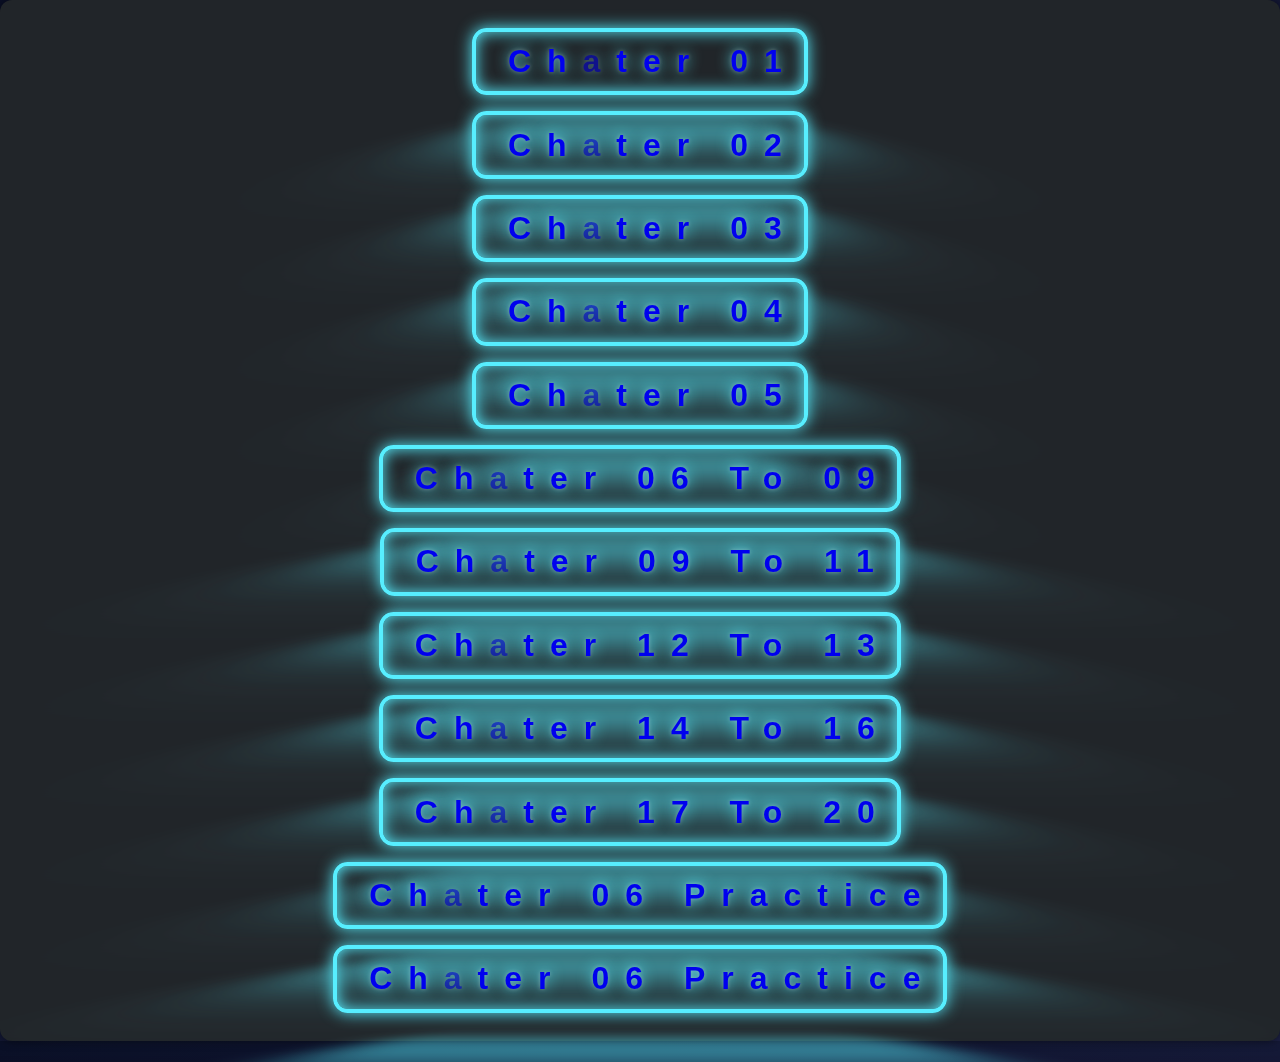
<file: index.html>
<!DOCTYPE html>
<html lang="en">

<head>
    <meta charset="UTF-8">
    <meta name="viewport" content="width=device-width, initial-scale=1.0">
    <link rel="stylesheet" href="https://unicons.iconscout.com/release/v4.0.8/css/line.css">
    <link rel="stylesheet" href="CSS/index.css">
    <!-- Favicon Link -->
    <link rel="shortcut icon" href="favicon/icons8-javascript-16.png" type="image/x-icon">
    <title>JavaScript Course</title>
</head>

<body>
    <ul>
        <!-- <li><a class="button-89" role="button" href="Chapter 01/index.html" target="_blank">Chapter 01</a></li>
        <li><a class="button-89" role="button" href="Chapter 02/index.html" target="_blank">Chapter 02</a></li>
        <li><a class="button-89" role="button" href="Chapter 03/index.html" target="_blank">Chapter 03</a></li>
        <li><a class="button-89" role="button" href="Chapter 04/index.html" target="_blank">Chapter 04</a></li>
        <li><a class="button-89" role="button" href="Chapter 04/index.html" target="_blank">Chapter 04</a></li>
        <li><a class="button-89" role="button" href="Chapter 05/index.html">Chapter 05</a></li>
        <li><a class="button-89" role="button" href="Chapter 06/index.html">Chapter 06 To 09</a></li>
        <li><a class="button-89" role="button" href="Chapter 09 To 11/index.html">Chapter 09 To 11</a></li>
        <li><a class="button-89" role="button" href="Chapter 12 To 13/index.html">Chapter 12 To 13</a></li>
        <li><a class="button-89" role="button" href="Chapter 14 To 16/index.html">Chapter 14 To 16</a></li>
        <li><a class="button-89" role="button" href="Chapter 17 To 20/index.html">Chapter 17 To 20</a></li> -->
        <button class='glowing-btn'><a href="Chapter 01/index.html" target="_blank"><span class='glowing-txt'>Ch<span class='faulty-letter'>a</span>ter 01</span></a></button>
        <button class='glowing-btn'><a href="Chapter 02/index.html"><span class='glowing-txt'>Ch<span class='faulty-letter'>a</span>ter 02</span></a></button>
        <button class='glowing-btn'><a href="Chapter 03/index.html"><span class='glowing-txt'>Ch<span class='faulty-letter'>a</span>ter 03</span></a></button>
        <button class='glowing-btn'><a href="Chapter 04/index.html"><span class='glowing-txt'>Ch<span class='faulty-letter'>a</span>ter 04</span></a></button>
        <button class='glowing-btn'><a href="Chapter 05/index.html"><span class='glowing-txt'>Ch<span class='faulty-letter'>a</span>ter 05</span></a></button>
        <button class='glowing-btn'><a href="Chapter 06 To 09/index.html"><span class='glowing-txt'>Ch<span class='faulty-letter'>a</span>ter 06 To 09</span></a></button>
        <button class='glowing-btn'><a href="Chapter 09 To 11/index.html"><span class='glowing-txt'>Ch<span class='faulty-letter'>a</span>ter 09 To 11</span></a></button>
        <button class='glowing-btn'><a href="Chapter 12 To 13/index.html"><span class='glowing-txt'>Ch<span class='faulty-letter'>a</span>ter 12 To 13</span></a></button>
        <button class='glowing-btn'><a href="Chapter 14 To 16/index.html"><span class='glowing-txt'>Ch<span class='faulty-letter'>a</span>ter 14 To 16</span></a></button>
        <button class='glowing-btn'><a href="Chapter 17 To 20/index.html"><span class='glowing-txt'>Ch<span class='faulty-letter'>a</span>ter 17 To 20</span></a></button>
        <button class='glowing-btn'><a href="Chapter 17 To 20/index.html"><span class='glowing-txt'>Ch<span class='faulty-letter'>a</span>ter 06 Practice</span></a></button>
        <button class='glowing-btn'><a href="Chapter 21 To 25/index.html"><span class='glowing-txt'>Ch<span class='faulty-letter'>a</span>ter 06 Practice</span></a></button>
    </ul>
    </ul>
</body>

</html>
</file>
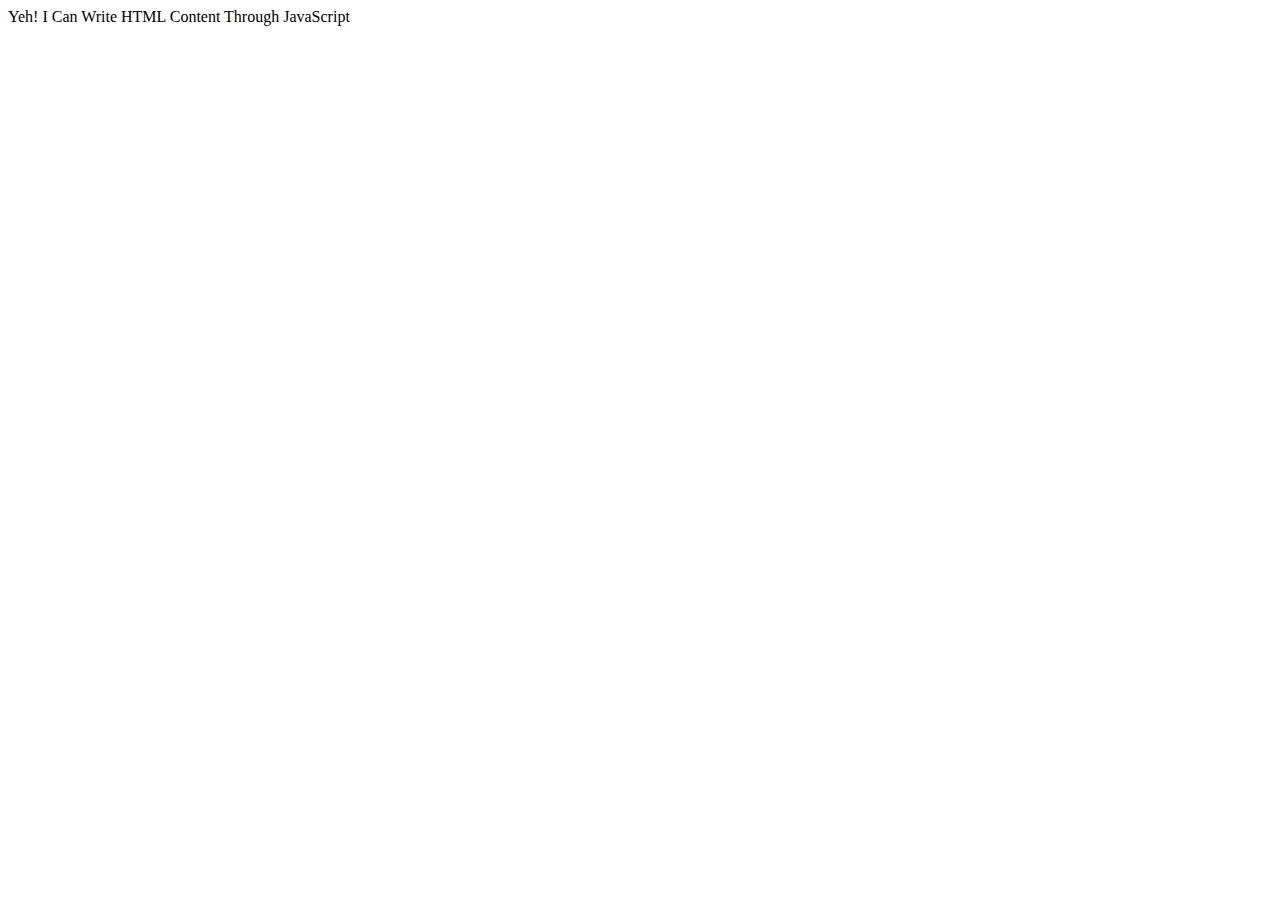
<file: Chapter 02/index.html>
<html lang="en">
<head>
    <meta charset="UTF-8">
    <meta name="viewport" content="width=device-width, initial-scale=1.0">
    <title>Chapter 02</title>
</head>
<body>
    
    <script src="Js/main.js"></script>
</body>
</html>
</file>
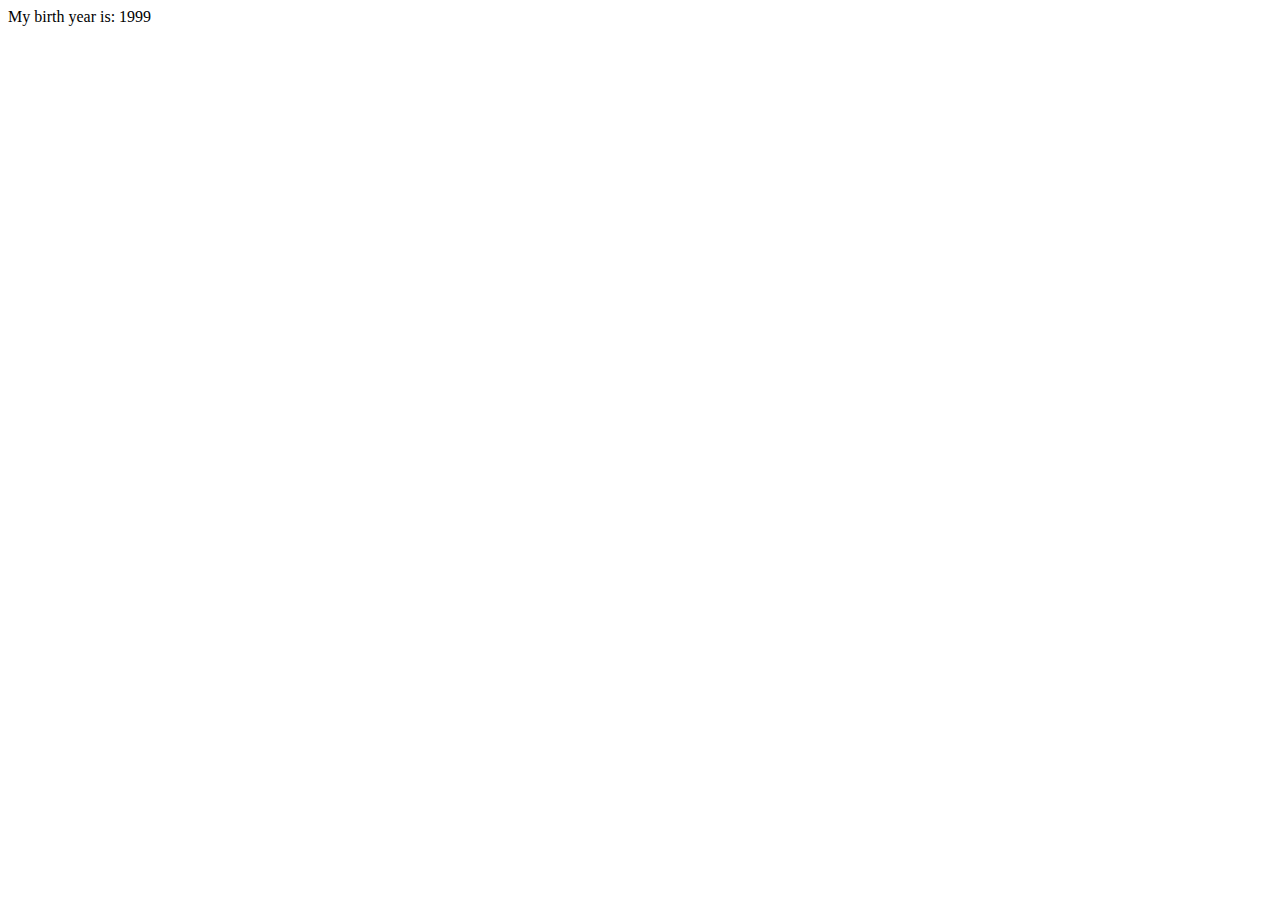
<file: Chapter 03/index.html>
<html lang="en">
<head>
    <meta charset="UTF-8">
    <meta name="viewport" content="width=device-width, initial-scale=1.0">
    <title>Chapter 03</title>
</head>
<body>
    <bdo dir="ltr" id="birthYearMessage">Data Type Of My Declared variable Is Number</bdo>
    <script src="Js/main.js"></script>
</body>
</html>
</file>
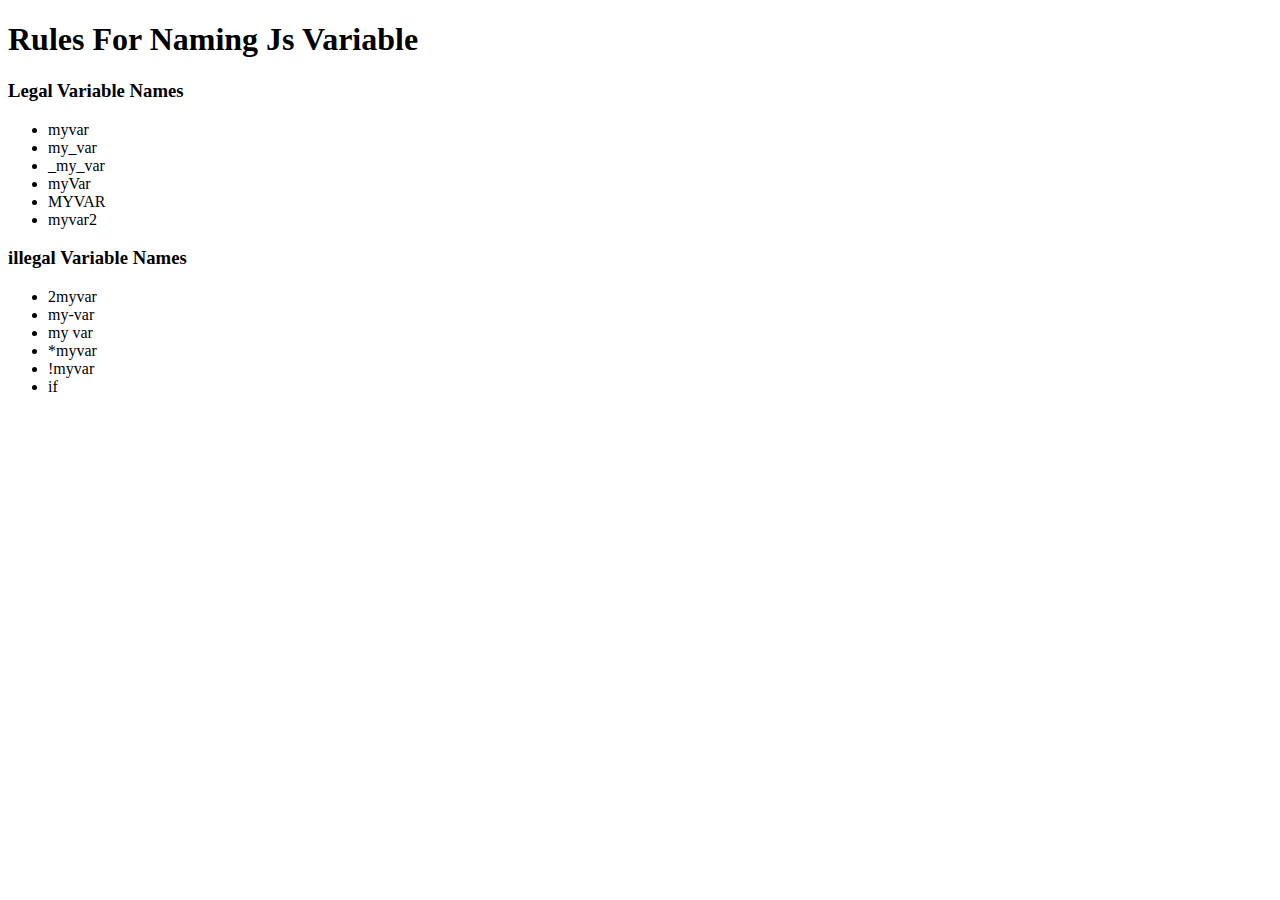
<file: Chapter 04/index.html>
<!DOCTYPE html>
<html lang="en">
<head>
    <meta charset="UTF-8">
    <meta name="viewport" content="width=device-width, initial-scale=1.0">
    <title>Chapter 04</title>
</head>
<body>
    <h1>Rules For Naming Js Variable</h1>
    <h3 id="Variable">Legal Variable Names</h3>
    <ul>
        <li>myvar</li>
        <li>my_var</li>
        <li>_my_var</li>
        <li>myVar</li>
        <li>MYVAR</li>
        <li>myvar2</li>
    </ul>
    <h3 id="Variable2">illegal Variable Names</h3>
    <ul>
        <li>2myvar</li>
        <li>my-var</li>
        <li>my var</li>
        <li>*myvar</li>
        <li>!myvar</li>
        <li>if</li>
    </ul>
    <script src="Js/main.js"></script>
</body>
</html>
</file>
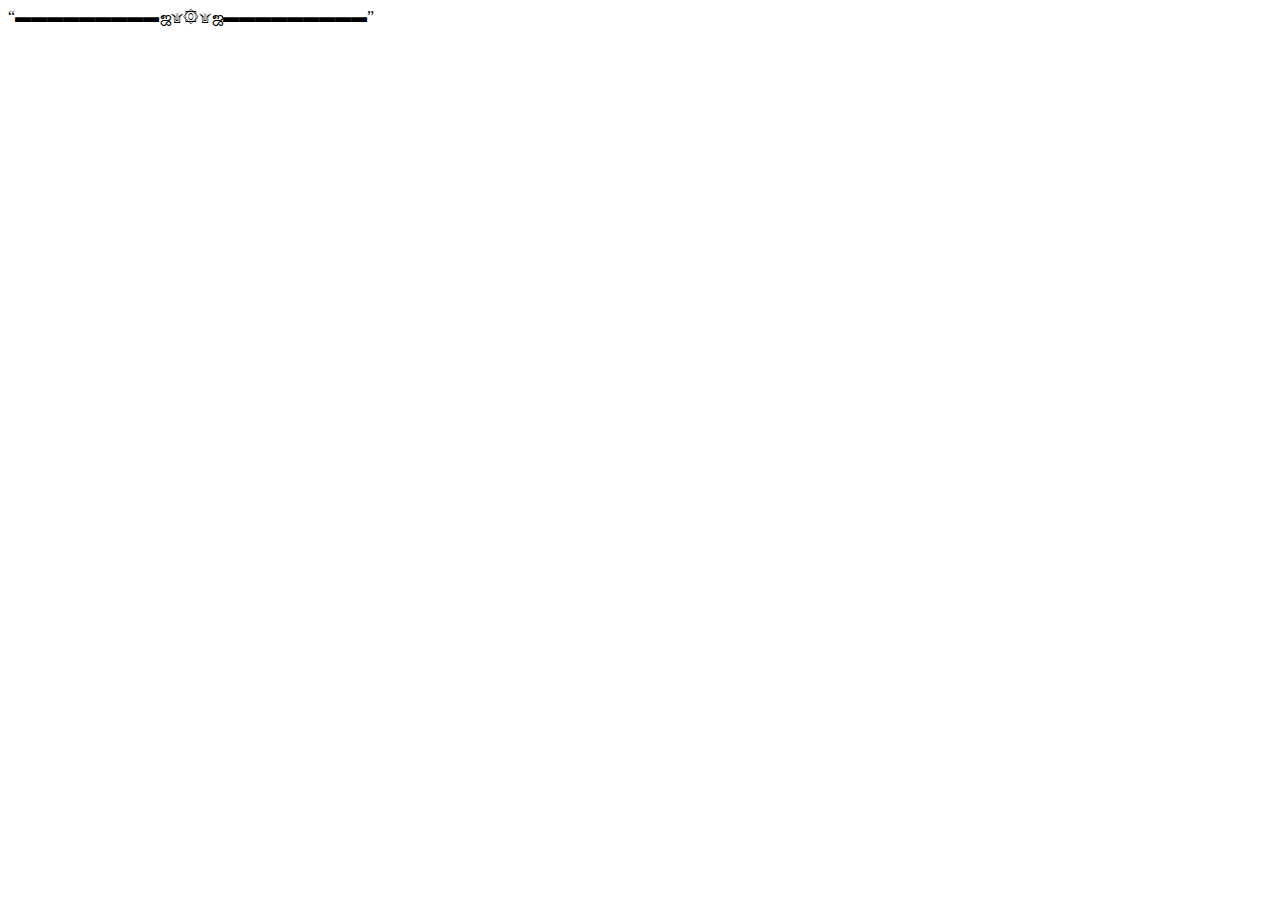
<file: Chapter 06 To 09/index.html>
<html lang="en">
<head>
    <meta charset="UTF-8">
    <meta name="viewport" content="width=device-width, initial-scale=1.0">
    <title>Chapter 06</title>
</head>
<body>
    
    <script src="Js/main.js"></script>
</body>
</html>
</file>
<file: CSS/index.css>
* {
  margin: 0;
  padding: 0;
  box-sizing: border-box;
}

@import url("https://fonts.googleapis.com/css?family=Raleway");

:root {
  --glow-color: hsl(186, 100%, 67%);
  --bg-gradient: linear-gradient(135deg, #0a0f26, #1c1f42);
}

body {
  min-height: 100vh;
  display: flex;
  justify-content: center;
  align-items: center;
  background: var(--bg-gradient);
  font-family: "Raleway", sans-serif;
}

ul {
  display: flex;
  justify-content: center;
  background-color: #212529;
  flex-direction: column;
  width: 100%;
  align-items: center;
  padding: 20px;
  border-radius: 12px;
  box-shadow: 0 0 10px rgba(0, 0, 0, 0.5);
}

ul li {
  margin-block: 12px;
  list-style: none;
  padding: 12px 20px;
  width: 60%;
  text-align: center;
  border-radius: 8px;
  transition: transform 0.3s ease, background-color 0.3s ease;
}

ul li:hover {
  transform: scale(1.05);
  background-color: #343a40;
}

ul li a {
  text-decoration: none;
  color: #fff;
}

.button-89 {
  --b: 3px;
  --s: 0.45em;
  --color: #fff;
  padding: calc(0.5em + var(--s)) calc(0.9em + var(--s));
  color: var(--color);
  --_p: var(--s);
  background: conic-gradient(from 90deg at var(--b) var(--b), #0000 90deg, var(--color) 0)
    var(--_p) var(--_p) / calc(100% - var(--b) - 2 * var(--_p))
    calc(100% - var(--b) - 2 * var(--_p));
  transition: 0.3s linear, color 0s, background-color 0s;
  outline: var(--b) solid #0000;
  outline-offset: 0.6em;
  font-size: 16px;
  border: 0;
  user-select: none;
  touch-action: manipulation;
}

.button-89:hover,
.button-89:focus-visible {
  --_p: 0px;
  outline-color: var(--color);
  outline-offset: 0.05em;
}

.button-89:active {
  background: var(--color);
  color: #fff;
}

.glowing-btn {
  position: relative;
  color: var(--glow-color);
  cursor: pointer;
  padding: 0.35em 1em;
  border: 0.15em solid var(--glow-color);
  border-radius: 0.45em;
  background: none;
  perspective: 2em;
  font-family: "Raleway", sans-serif;
  font-size: 2em;
  font-weight: 900;
  letter-spacing: 0.5em;
  box-shadow: inset 0px 0px 0.5em 0px var(--glow-color), 0px 0px 0.5em 0px var(--glow-color);
  animation: border-flicker 2s linear infinite;
  margin-block: 8px;
}

.glowing-txt {
  float: left;
  margin-right: -0.8em;
  text-shadow: 0 0 0.125em hsl(0 0% 100% / 0.3), 0 0 0.45em var(--glow-color);
  animation: text-flicker 3s linear infinite;
}

.faulty-letter {
  opacity: 0.5;
  animation: faulty-flicker 2s linear infinite;
}

.glowing-btn::before {
  content: "";
  position: absolute;
  top: 0;
  bottom: 0;
  left: 0;
  right: 0;
  opacity: 0.7;
  filter: blur(1em);
  transform: translateY(120%) rotateX(95deg) scale(1, 0.35);
  background: var(--glow-color);
  pointer-events: none;
}

.glowing-btn::after {
  content: "";
  position: absolute;
  top: 0;
  left: 0;
  right: 0;
  bottom: 0;
  opacity: 0;
  z-index: -1;
  background-color: var(--glow-color);
  box-shadow: 0 0 2em 0.2em var(--glow-color);
  transition: opacity 100ms linear;
}

.glowing-btn:hover {
  color: rgba(0, 0, 0, 0.8);
  text-shadow: none;
  animation: none;
}

.glowing-btn:hover .glowing-txt {
  animation: none;
}

.glowing-btn:hover .faulty-letter {
  animation: none;
  text-shadow: none;
  opacity: 1;
}

.glowing-btn:hover:before {
  filter: blur(1.5em);
  opacity: 1;
}

.glowing-btn:hover:after {
  opacity: 1;
}

@keyframes faulty-flicker {
  0% {
    opacity: 0.1;
  }
  2% {
    opacity: 0.1;
  }
  4% {
    opacity: 0.5;
  }
  19% {
    opacity: 0.5;
  }
  21% {
    opacity: 0.1;
  }
  23% {
    opacity: 1;
  }
  80% {
    opacity: 0.5;
  }
  83% {
    opacity: 0.4;
  }
  87% {
    opacity: 1;
  }
}

@keyframes text-flicker {
  0% {
    opacity: 0.1;
  }
  2% {
    opacity: 1;
  }
  8% {
    opacity: 0.1;
  }
  9% {
    opacity: 1;
  }
  12% {
    opacity: 0.1;
  }
  20% {
    opacity: 1;
  }
  25% {
    opacity: 0.3;
  }
  30% {
    opacity: 1;
  }
  70% {
    opacity: 0.7;
  }
  72% {
    opacity: 0.2;
  }
  77% {
    opacity: 0.9;
  }
  100% {
    opacity: 0.9;
  }
}

@keyframes border-flicker {
  0% {
    opacity: 0.1;
  }
  2% {
    opacity: 1;
  }
  4% {
    opacity: 0.1;
  }
  8% {
    opacity: 1;
  }
  70% {
    opacity: 0.7;
  }
  100% {
    opacity: 1;
  }
}

@media only screen and (max-width: 600px) {
  .glowing-btn {
    font-size: 1em;
  }

  ul li {
    width: 80%;
  }
}
</file>
